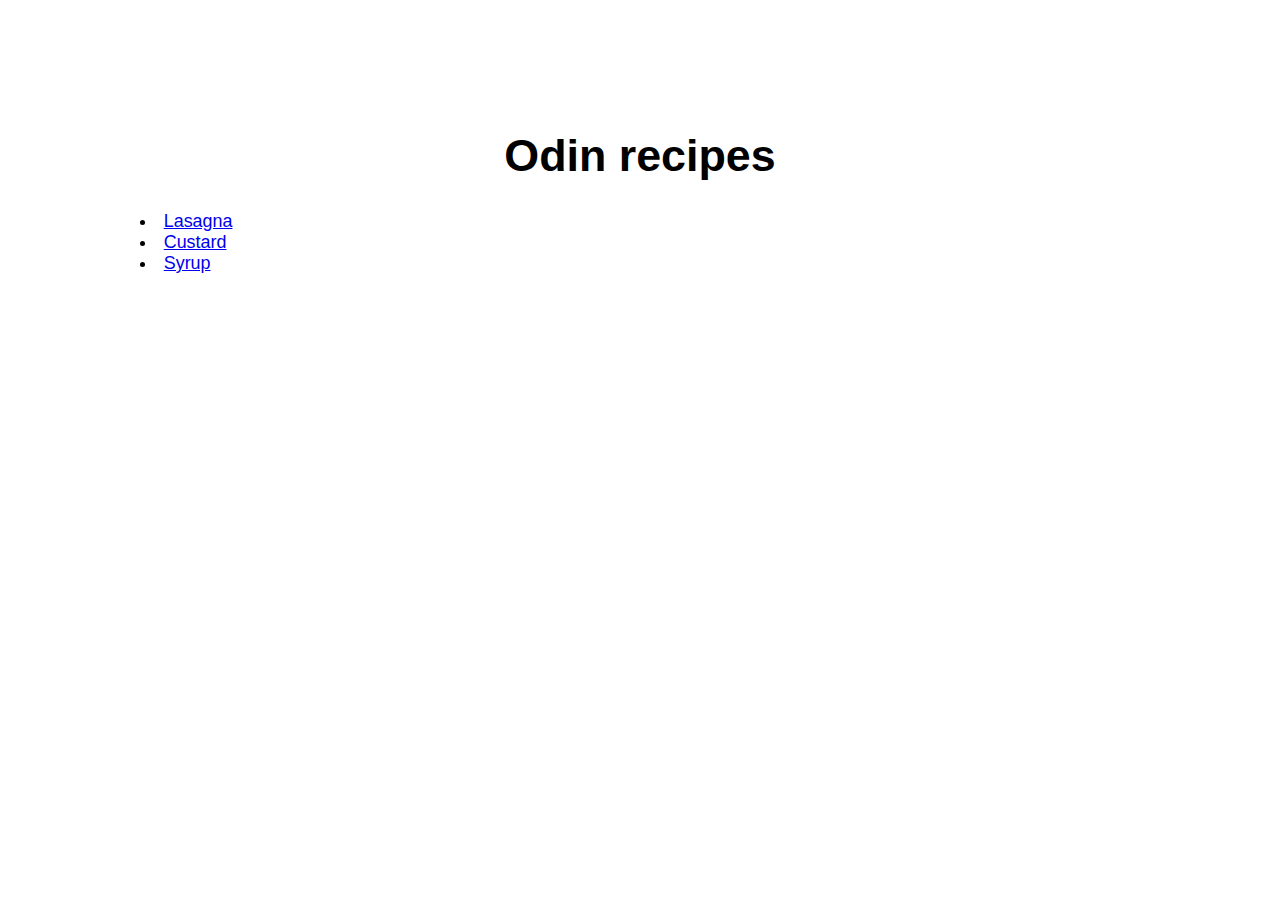
<file: foundations/odin-recipes/index.html>
<!DOCTYPE html>
<html lang="en">
<head>
	<meta charset="UTF-8">
	<meta name="viewport" content="width=device-width, initial-scale=1.0">
	<title>Odin recipes</title>
	<link rel="stylesheet" href="style.css">
</head>
<body>
	<h1>Odin recipes</h1>
	<ul>
		<li><a href="recipes/lasagna.html">Lasagna</a></li>
		<li><a href="recipes/custard.html">Custard</a></li>
		<li><a href="recipes/syrup.html">Syrup</a></li>
	</ul>
</body>
</html>
</file>
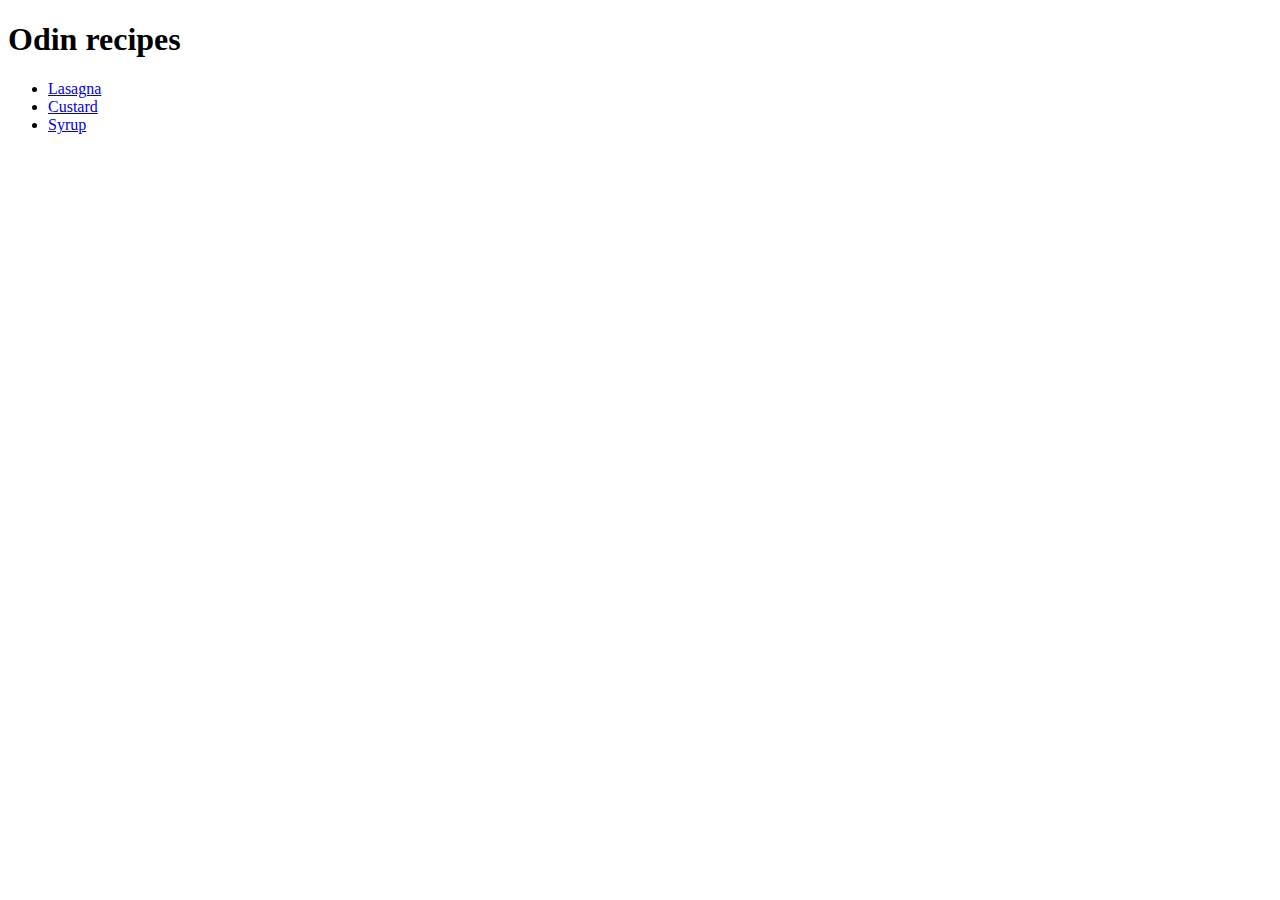
<file: foundations/html_basics/odin-recipes/index.html>
<!DOCTYPE html>
<html lang="en">
<head>
	<meta charset="UTF-8">
	<meta name="viewport" content="width=device-width, initial-scale=1.0">
	<title>Odin recipes</title>
</head>
<body>
	<h1>Odin recipes</h1>
	<ul>
		<li><a href="recipes/lasagna.html">Lasagna</a></li>
		<li><a href="recipes/custard.html">Custard</a></li>
		<li><a href="recipes/syrup.html">Syrup</a></li>
	</ul>
</body>
</html>
</file>
<file: foundations/odin-recipes/style.css>
:root {
    /* Background */
    background-color: var(--main-bg-color);
    background-image: url('https://cdn.pixabay.com/photo/2017/12/29/14/15/seamless-3047729_960_720.jpg');
    background-repeat: repeat;
    background-attachment: fixed; /* browser issues */
    background-position: center top;
}

html {
	box-sizing: border-box;
	background-color: rgb(201, 199, 199);
	font-size: 70%;
}

body {
    font-family: Roboto, Arial, sans-serif;
    font-size: 1.6rem; /* Reset root font-size to 16px */
    background-color: white;
    margin: 5%;
    padding: 2em;
}

h1 {
	text-align: center;
	font-weight: bolder;
	font-size: 250%;
}

ul {
	list-style: disc;
	list-style-position: inside;
}

ol {
	list-style-position: inside;
}

img {
	display: block;
	margin: auto;
}
</file>
